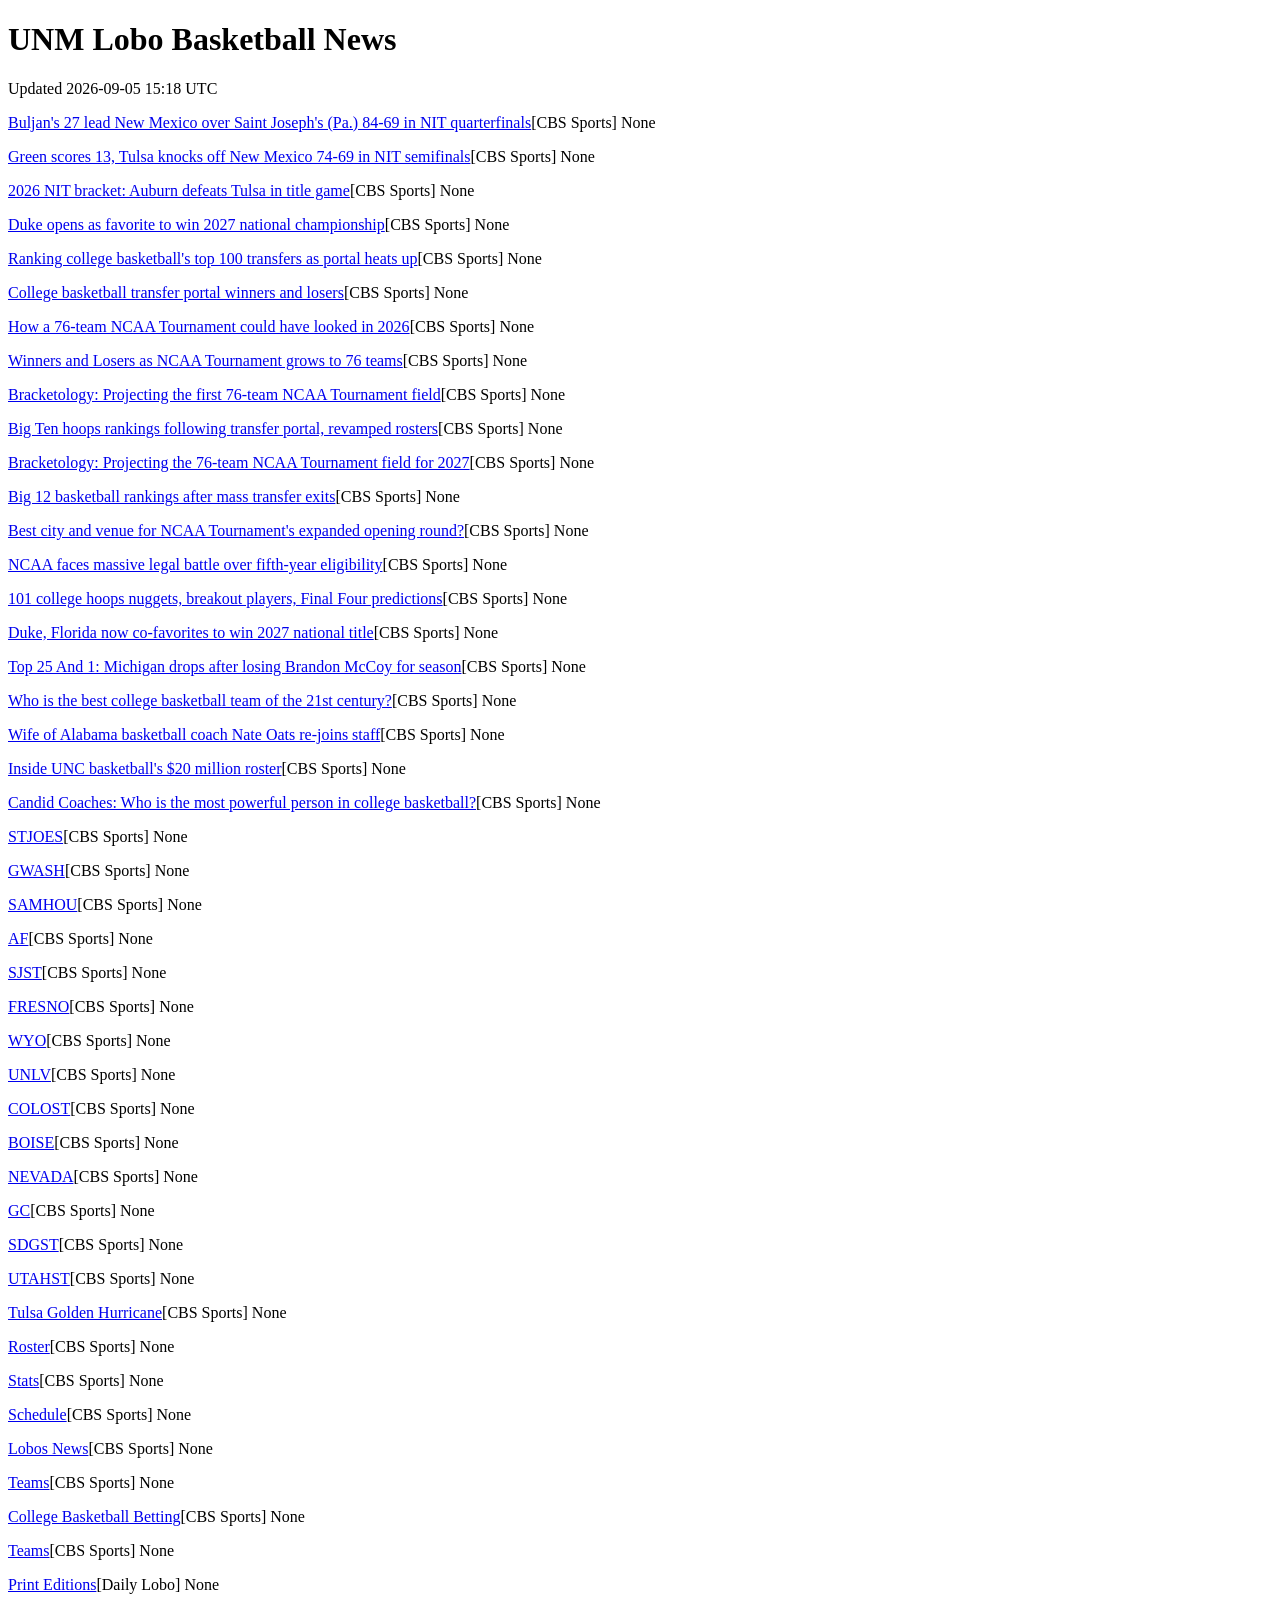
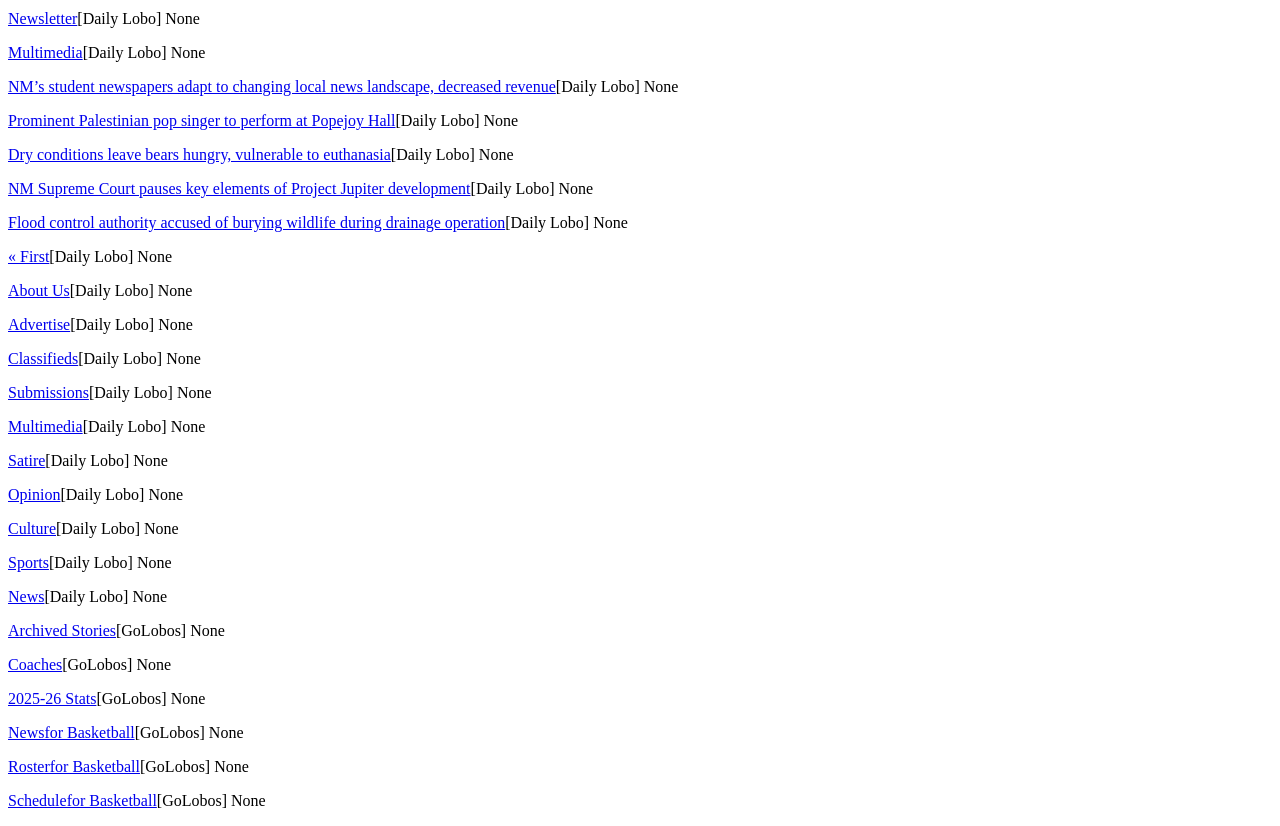
<file: index.html>
<!DOCTYPE html>
<html>
<head>
<meta charset="utf-8">
<title>UNM Lobo Basketball News</title>
</head>
<body>
<h1>UNM Lobo Basketball News</h1>
<p>Updated 2026-09-05 15:18 UTC</p>
<p><a href="https://www.cbssports.com/college-basketball/news/buljans-27-lead-new-mexico-over-saint-josephs-pa-84-69-in-nit-quarterfinals/">Buljan's 27 lead New Mexico over Saint Joseph's (Pa.) 84-69 in NIT quarterfinals</a>[CBS Sports] None</p>
<p><a href="https://www.cbssports.com/college-basketball/news/green-scores-13-tulsa-knocks-off-new-mexico-74-69-in-nit-semifinals/">Green scores 13, Tulsa knocks off New Mexico 74-69 in NIT semifinals</a>[CBS Sports] None</p>
<p><a href="https://www.cbssports.com/college-basketball/news/nit-scores-schedule-bracket-auburn-tulsa-2026-championship/">2026 NIT bracket: Auburn defeats Tulsa in title game</a>[CBS Sports] None</p>
<p><a href="https://www.cbssports.com/college-basketball/news/2027-national-championship-odds-duke-michigan-favorites-ncaa-tournament-title/">Duke opens as favorite to win 2027 national championship</a>[CBS Sports] None</p>
<p><a href="https://www.cbssports.com/college-basketball/news/college-basketball-transfer-portal-rankings/">Ranking college basketball's top 100 transfers as portal heats up</a>[CBS Sports] None</p>
<p><a href="https://www.cbssports.com/college-basketball/news/college-basketball-transfer-portal-winners-and-losers-duke-florida/">College basketball transfer portal winners and losers</a>[CBS Sports] None</p>
<p><a href="https://www.cbssports.com/college-basketball/news/ncaa-tournament-expands-76-teams-bracket-march-madness-big-dance/">How a 76-team NCAA Tournament could have looked in 2026</a>[CBS Sports] None</p>
<p><a href="https://www.cbssports.com/college-basketball/news/ncaa-tournament-expansion-big-dance-march-madness-bracket-winners-losers/">Winners and Losers as NCAA Tournament grows to 76 teams</a>[CBS Sports] None</p>
<p><a href="https://www.cbssports.com/college-basketball/news/2027-ncaa-tournament-bracketology-76-team-big-dance-expansion/">Bracketology: Projecting the first 76-team NCAA Tournament field</a>[CBS Sports] None</p>
<p><a href="https://www.cbssports.com/college-basketball/news/big-ten-basketball-rankings-tiers/">Big Ten hoops rankings following transfer portal, revamped rosters</a>[CBS Sports] None</p>
<p><a href="https://www.cbssports.com/college-basketball/news/ncaa-tournament-bracketology-2027-duke-kentucky-76-teams/">Bracketology: Projecting the 76-team NCAA Tournament field for 2027</a>[CBS Sports] None</p>
<p><a href="https://www.cbssports.com/college-basketball/news/big-12-conference-rankings-arizona-houston-kansas/">Big 12 basketball rankings after mass transfer exits</a>[CBS Sports] None</p>
<p><a href="https://www.cbssports.com/college-basketball/news/ncaa-tournament-opening-round-city/">Best city and venue for NCAA Tournament's expanded opening round?</a>[CBS Sports] None</p>
<p><a href="https://www.cbssports.com/college-basketball/news/college-basketball-players-lawsuits-ncaa-five-for-five/">NCAA faces massive legal battle over fifth-year eligibility</a>[CBS Sports] None</p>
<p><a href="https://www.cbssports.com/college-basketball/news/college-basketball-2026-27-season-stars-storylines-predictions/">101 college hoops nuggets, breakout players, Final Four predictions</a>[CBS Sports] None</p>
<p><a href="https://www.cbssports.com/college-basketball/news/2027-college-basketball-national-championship-odds-florida-joins-duke-as-co-favorites-to-win-ncaa-tournament/">Duke, Florida now co-favorites to win 2027 national title</a>[CBS Sports] None</p>
<p><a href="https://www.cbssports.com/college-basketball/news/college-basketball-rankings-michigan-early-top-25-and-1-brandon-mccoy-injury/">Top 25 And 1: Michigan drops after losing Brandon McCoy for season</a>[CBS Sports] None</p>
<p><a href="https://www.cbssports.com/college-basketball/news/candid-coaches-best-college-basketball-team-21st-century-duke-kentucky-uconn/">Who is the best college basketball team of the 21st century?</a>[CBS Sports] None</p>
<p><a href="https://www.cbssports.com/college-basketball/news/nate-oats-wife-alex-accetta-alabama-basketball/">Wife of Alabama basketball coach Nate Oats re-joins staff</a>[CBS Sports] None</p>
<p><a href="https://www.cbssports.com/college-basketball/news/unc-basketball-roster-michael-malone/">Inside UNC basketball's $20 million roster</a>[CBS Sports] None</p>
<p><a href="https://www.cbssports.com/college-basketball/news/candid-coaches-most-powerful-person-college-basketball-greg-sankey-john-calipari/">Candid Coaches: Who is the most powerful person in college basketball?</a>[CBS Sports] None</p>
<p><a href="https://www.cbssports.com/college-basketball/teams/STJOES/saint-josephs-hawks/">STJOES</a>[CBS Sports] None</p>
<p><a href="https://www.cbssports.com/college-basketball/teams/GWASH/george-washington-revolutionaries/">GWASH</a>[CBS Sports] None</p>
<p><a href="https://www.cbssports.com/college-basketball/teams/SAMHOU/sam-houston-bearkats/">SAMHOU</a>[CBS Sports] None</p>
<p><a href="https://www.cbssports.com/college-basketball/teams/AF/air-force-falcons/">AF</a>[CBS Sports] None</p>
<p><a href="https://www.cbssports.com/college-basketball/teams/SJST/san-jose-state-spartans/">SJST</a>[CBS Sports] None</p>
<p><a href="https://www.cbssports.com/college-basketball/teams/FRESNO/fresno-state-bulldogs/">FRESNO</a>[CBS Sports] None</p>
<p><a href="https://www.cbssports.com/college-basketball/teams/WYO/wyoming-cowboys/">WYO</a>[CBS Sports] None</p>
<p><a href="https://www.cbssports.com/college-basketball/teams/UNLV/unlv-rebels/">UNLV</a>[CBS Sports] None</p>
<p><a href="https://www.cbssports.com/college-basketball/teams/COLOST/colorado-state-rams/">COLOST</a>[CBS Sports] None</p>
<p><a href="https://www.cbssports.com/college-basketball/teams/BOISE/boise-state-broncos/">BOISE</a>[CBS Sports] None</p>
<p><a href="https://www.cbssports.com/college-basketball/teams/NEVADA/nevada-wolf-pack/">NEVADA</a>[CBS Sports] None</p>
<p><a href="https://www.cbssports.com/college-basketball/teams/GC/grand-canyon-antelopes/">GC</a>[CBS Sports] None</p>
<p><a href="https://www.cbssports.com/college-basketball/teams/SDGST/san-diego-state-aztecs/">SDGST</a>[CBS Sports] None</p>
<p><a href="https://www.cbssports.com/college-basketball/teams/UTAHST/utah-state-aggies/">UTAHST</a>[CBS Sports] None</p>
<p><a href="https://www.cbssports.com/college-basketball/teams/TULSA/tulsa-golden-hurricane/">Tulsa Golden Hurricane</a>[CBS Sports] None</p>
<p><a href="https://www.cbssports.com/college-basketball/teams/NMEX/new-mexico-lobos/roster/">Roster</a>[CBS Sports] None</p>
<p><a href="https://www.cbssports.com/college-basketball/teams/NMEX/new-mexico-lobos/stats/">Stats</a>[CBS Sports] None</p>
<p><a href="https://www.cbssports.com/college-basketball/teams/NMEX/new-mexico-lobos/schedule/">Schedule</a>[CBS Sports] None</p>
<p><a href="https://www.cbssports.com/college-basketball/teams/NMEX/new-mexico-lobos/">Lobos News</a>[CBS Sports] None</p>
<p><a href="https://www.cbssports.com/womens-college-basketball/teams/">Teams</a>[CBS Sports] None</p>
<p><a href="https://www.cbssports.com/betting/news/college-basketball/">College Basketball Betting</a>[CBS Sports] None</p>
<p><a href="https://www.cbssports.com/college-basketball/teams/">Teams</a>[CBS Sports] None</p>
<p><a href="https://issuu.com/ConceptionsSW/docs/daily_lobo_08.22.22">Print Editions</a>[Daily Lobo] None</p>
<p><a href="https://visitor.r20.constantcontact.com/d.jsp">Newsletter</a>[Daily Lobo] None</p>
<p><a href="https://www.dailylobo.com/multimedia">Multimedia</a>[Daily Lobo] None</p>
<p><a href="https://www.dailylobo.com/article/2026/08/nms-student-newspapers-adapt-to-changing-local-news-landscape-decreased-revenue">NM’s student newspapers adapt to changing local news landscape, decreased revenue</a>[Daily Lobo] None</p>
<p><a href="https://www.dailylobo.com/article/2026/08/prominent-palestinian-pop-singer-to-perform-at-popejoy-hall">Prominent Palestinian pop singer to perform at Popejoy Hall</a>[Daily Lobo] None</p>
<p><a href="https://www.dailylobo.com/article/2026/08/dry-conditions-leave-bears-hungry-vulnerable-to-euthanasia">Dry conditions leave bears hungry, vulnerable to euthanasia</a>[Daily Lobo] None</p>
<p><a href="https://www.dailylobo.com/article/2026/09/nm-supreme-court-pauses-key-elements-of-project-jupiter-development">NM Supreme Court pauses key elements of Project Jupiter development</a>[Daily Lobo] None</p>
<p><a href="https://www.dailylobo.com/article/2026/08/flood-control-authority-accused-of-burying-wildlife-during-drainage-operation">Flood control authority accused of burying wildlife during drainage operation</a>[Daily Lobo] None</p>
<p><a href="https://www.dailylobo.com/section/mens-basketball">« First</a>[Daily Lobo] None</p>
<p><a href="https://www.dailylobo.com/page/about_us">About Us</a>[Daily Lobo] None</p>
<p><a href="https://www.dailylobo.com/page/ad_rates">Advertise</a>[Daily Lobo] None</p>
<p><a href="https://www.dailylobo.com/classified">Classifieds</a>[Daily Lobo] None</p>
<p><a href="https://www.dailylobo.com/page/submissions">Submissions</a>[Daily Lobo] None</p>
<p><a href="https://www.dailylobo.com/section/multimedia">Multimedia</a>[Daily Lobo] None</p>
<p><a href="https://www.dailylobo.com/section/satire">Satire</a>[Daily Lobo] None</p>
<p><a href="https://www.dailylobo.com/section/opinion">Opinion</a>[Daily Lobo] None</p>
<p><a href="https://www.dailylobo.com/section/culture">Culture</a>[Daily Lobo] None</p>
<p><a href="https://www.dailylobo.com/section/sports">Sports</a>[Daily Lobo] None</p>
<p><a href="https://www.dailylobo.com/section/news">News</a>[Daily Lobo] None</p>
<p><a href="https://golobos.com/sports/mbball/news/">Archived Stories</a>[GoLobos] None</p>
<p><a href="https://golobos.com/sports/mbball/roster/">Coaches</a>[GoLobos] None</p>
<p><a href="https://golobos.com/sports/mbball/stats">2025-26 Stats</a>[GoLobos] None</p>
<p><a href="https://golobos.com/sports/mbball/news">Newsfor Basketball</a>[GoLobos] None</p>
<p><a href="https://golobos.com/sports/mbball/roster">Rosterfor Basketball</a>[GoLobos] None</p>
<p><a href="https://golobos.com/sports/mbball/schedule">Schedulefor Basketball</a>[GoLobos] None</p>

</body>
</html>
</file>
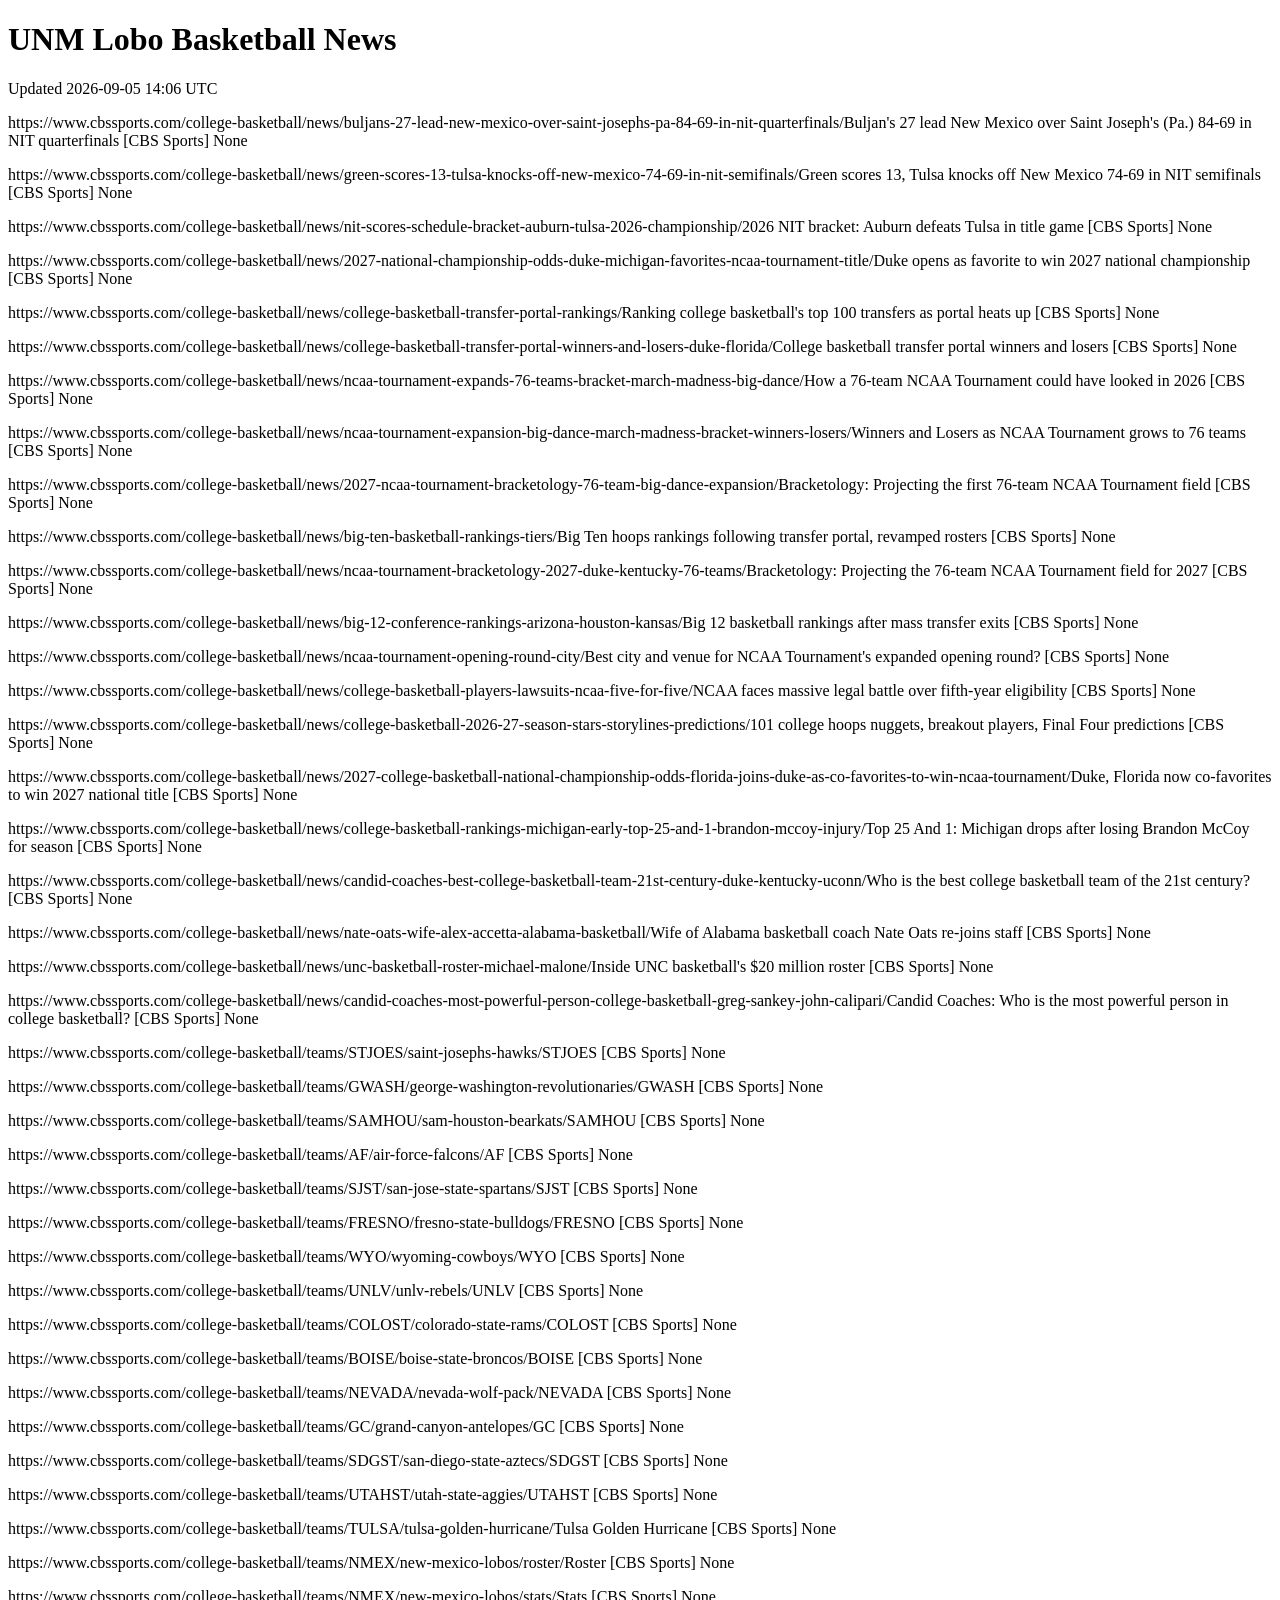
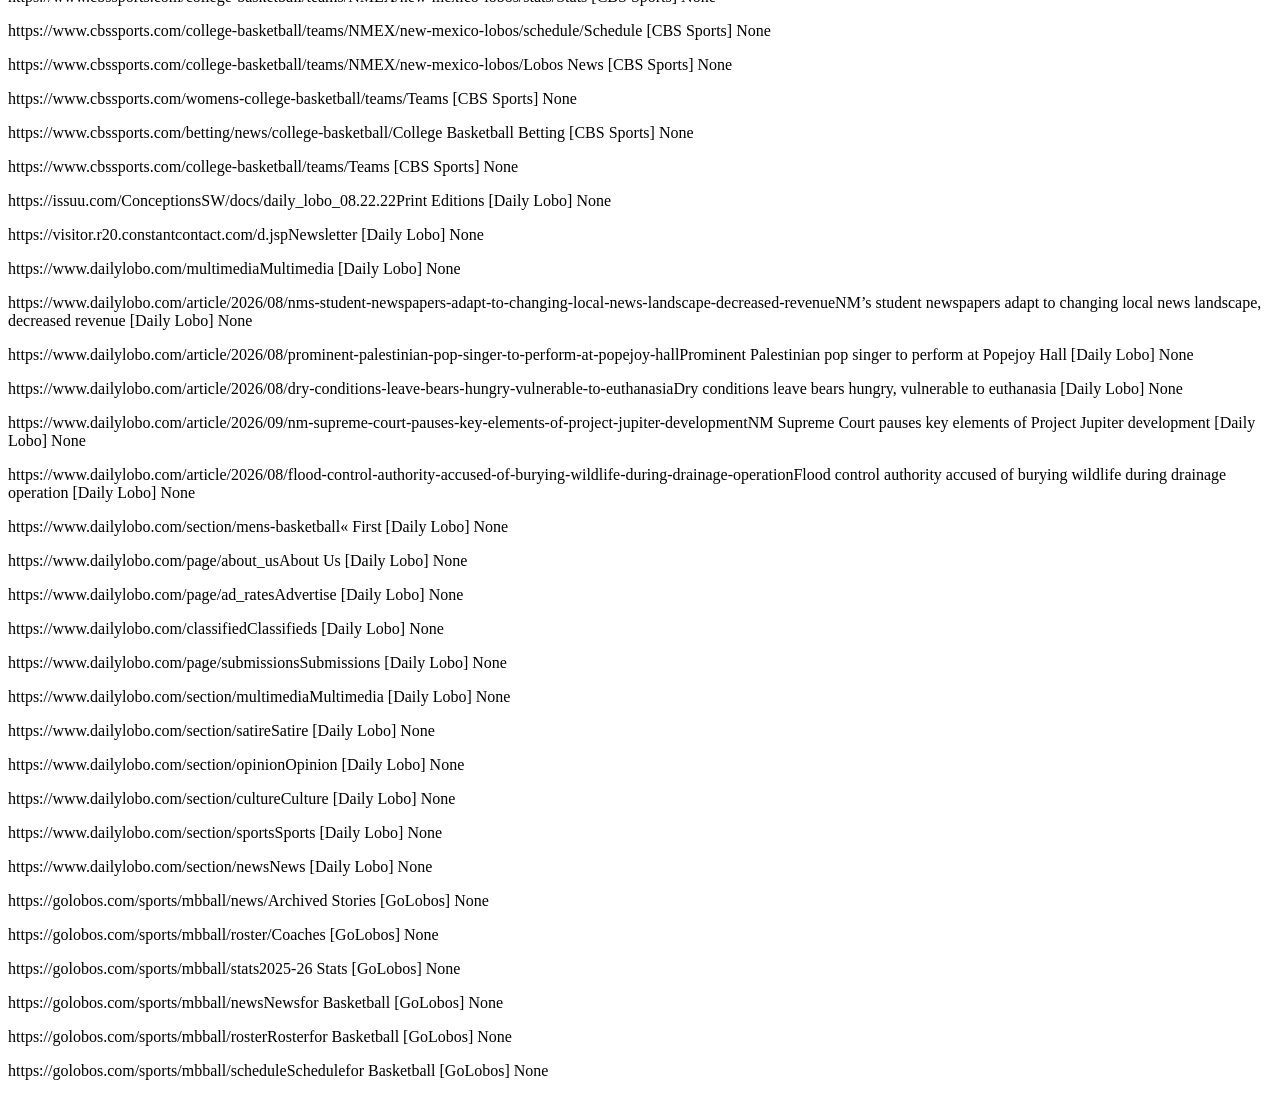
<file: site/index.html>
<!DOCTYPE html>
<html>
<head>
<meta charset="utf-8">
<title>UNM Lobo Basketball News</title>
</head>
<body>
<h1>UNM Lobo Basketball News</h1>
<p>Updated 2026-09-05 14:06 UTC</p>
<p>https://www.cbssports.com/college-basketball/news/buljans-27-lead-new-mexico-over-saint-josephs-pa-84-69-in-nit-quarterfinals/Buljan's 27 lead New Mexico over Saint Joseph's (Pa.) 84-69 in NIT quarterfinals</a> [CBS Sports] None</p>
<p>https://www.cbssports.com/college-basketball/news/green-scores-13-tulsa-knocks-off-new-mexico-74-69-in-nit-semifinals/Green scores 13, Tulsa knocks off New Mexico 74-69 in NIT semifinals</a> [CBS Sports] None</p>
<p>https://www.cbssports.com/college-basketball/news/nit-scores-schedule-bracket-auburn-tulsa-2026-championship/2026 NIT bracket: Auburn defeats Tulsa in title game</a> [CBS Sports] None</p>
<p>https://www.cbssports.com/college-basketball/news/2027-national-championship-odds-duke-michigan-favorites-ncaa-tournament-title/Duke opens as favorite to win 2027 national championship</a> [CBS Sports] None</p>
<p>https://www.cbssports.com/college-basketball/news/college-basketball-transfer-portal-rankings/Ranking college basketball's top 100 transfers as portal heats up</a> [CBS Sports] None</p>
<p>https://www.cbssports.com/college-basketball/news/college-basketball-transfer-portal-winners-and-losers-duke-florida/College basketball transfer portal winners and losers</a> [CBS Sports] None</p>
<p>https://www.cbssports.com/college-basketball/news/ncaa-tournament-expands-76-teams-bracket-march-madness-big-dance/How a 76-team NCAA Tournament could have looked in 2026</a> [CBS Sports] None</p>
<p>https://www.cbssports.com/college-basketball/news/ncaa-tournament-expansion-big-dance-march-madness-bracket-winners-losers/Winners and Losers as NCAA Tournament grows to 76 teams</a> [CBS Sports] None</p>
<p>https://www.cbssports.com/college-basketball/news/2027-ncaa-tournament-bracketology-76-team-big-dance-expansion/Bracketology: Projecting the first 76-team NCAA Tournament field</a> [CBS Sports] None</p>
<p>https://www.cbssports.com/college-basketball/news/big-ten-basketball-rankings-tiers/Big Ten hoops rankings following transfer portal, revamped rosters</a> [CBS Sports] None</p>
<p>https://www.cbssports.com/college-basketball/news/ncaa-tournament-bracketology-2027-duke-kentucky-76-teams/Bracketology: Projecting the 76-team NCAA Tournament field for 2027</a> [CBS Sports] None</p>
<p>https://www.cbssports.com/college-basketball/news/big-12-conference-rankings-arizona-houston-kansas/Big 12 basketball rankings after mass transfer exits</a> [CBS Sports] None</p>
<p>https://www.cbssports.com/college-basketball/news/ncaa-tournament-opening-round-city/Best city and venue for NCAA Tournament's expanded opening round?</a> [CBS Sports] None</p>
<p>https://www.cbssports.com/college-basketball/news/college-basketball-players-lawsuits-ncaa-five-for-five/NCAA faces massive legal battle over fifth-year eligibility</a> [CBS Sports] None</p>
<p>https://www.cbssports.com/college-basketball/news/college-basketball-2026-27-season-stars-storylines-predictions/101 college hoops nuggets, breakout players, Final Four predictions</a> [CBS Sports] None</p>
<p>https://www.cbssports.com/college-basketball/news/2027-college-basketball-national-championship-odds-florida-joins-duke-as-co-favorites-to-win-ncaa-tournament/Duke, Florida now co-favorites to win 2027 national title</a> [CBS Sports] None</p>
<p>https://www.cbssports.com/college-basketball/news/college-basketball-rankings-michigan-early-top-25-and-1-brandon-mccoy-injury/Top 25 And 1: Michigan drops after losing Brandon McCoy for season</a> [CBS Sports] None</p>
<p>https://www.cbssports.com/college-basketball/news/candid-coaches-best-college-basketball-team-21st-century-duke-kentucky-uconn/Who is the best college basketball team of the 21st century?</a> [CBS Sports] None</p>
<p>https://www.cbssports.com/college-basketball/news/nate-oats-wife-alex-accetta-alabama-basketball/Wife of Alabama basketball coach Nate Oats re-joins staff</a> [CBS Sports] None</p>
<p>https://www.cbssports.com/college-basketball/news/unc-basketball-roster-michael-malone/Inside UNC basketball's $20 million roster</a> [CBS Sports] None</p>
<p>https://www.cbssports.com/college-basketball/news/candid-coaches-most-powerful-person-college-basketball-greg-sankey-john-calipari/Candid Coaches: Who is the most powerful person in college basketball?</a> [CBS Sports] None</p>
<p>https://www.cbssports.com/college-basketball/teams/STJOES/saint-josephs-hawks/STJOES</a> [CBS Sports] None</p>
<p>https://www.cbssports.com/college-basketball/teams/GWASH/george-washington-revolutionaries/GWASH</a> [CBS Sports] None</p>
<p>https://www.cbssports.com/college-basketball/teams/SAMHOU/sam-houston-bearkats/SAMHOU</a> [CBS Sports] None</p>
<p>https://www.cbssports.com/college-basketball/teams/AF/air-force-falcons/AF</a> [CBS Sports] None</p>
<p>https://www.cbssports.com/college-basketball/teams/SJST/san-jose-state-spartans/SJST</a> [CBS Sports] None</p>
<p>https://www.cbssports.com/college-basketball/teams/FRESNO/fresno-state-bulldogs/FRESNO</a> [CBS Sports] None</p>
<p>https://www.cbssports.com/college-basketball/teams/WYO/wyoming-cowboys/WYO</a> [CBS Sports] None</p>
<p>https://www.cbssports.com/college-basketball/teams/UNLV/unlv-rebels/UNLV</a> [CBS Sports] None</p>
<p>https://www.cbssports.com/college-basketball/teams/COLOST/colorado-state-rams/COLOST</a> [CBS Sports] None</p>
<p>https://www.cbssports.com/college-basketball/teams/BOISE/boise-state-broncos/BOISE</a> [CBS Sports] None</p>
<p>https://www.cbssports.com/college-basketball/teams/NEVADA/nevada-wolf-pack/NEVADA</a> [CBS Sports] None</p>
<p>https://www.cbssports.com/college-basketball/teams/GC/grand-canyon-antelopes/GC</a> [CBS Sports] None</p>
<p>https://www.cbssports.com/college-basketball/teams/SDGST/san-diego-state-aztecs/SDGST</a> [CBS Sports] None</p>
<p>https://www.cbssports.com/college-basketball/teams/UTAHST/utah-state-aggies/UTAHST</a> [CBS Sports] None</p>
<p>https://www.cbssports.com/college-basketball/teams/TULSA/tulsa-golden-hurricane/Tulsa Golden Hurricane</a> [CBS Sports] None</p>
<p>https://www.cbssports.com/college-basketball/teams/NMEX/new-mexico-lobos/roster/Roster</a> [CBS Sports] None</p>
<p>https://www.cbssports.com/college-basketball/teams/NMEX/new-mexico-lobos/stats/Stats</a> [CBS Sports] None</p>
<p>https://www.cbssports.com/college-basketball/teams/NMEX/new-mexico-lobos/schedule/Schedule</a> [CBS Sports] None</p>
<p>https://www.cbssports.com/college-basketball/teams/NMEX/new-mexico-lobos/Lobos News</a> [CBS Sports] None</p>
<p>https://www.cbssports.com/womens-college-basketball/teams/Teams</a> [CBS Sports] None</p>
<p>https://www.cbssports.com/betting/news/college-basketball/College Basketball Betting</a> [CBS Sports] None</p>
<p>https://www.cbssports.com/college-basketball/teams/Teams</a> [CBS Sports] None</p>
<p>https://issuu.com/ConceptionsSW/docs/daily_lobo_08.22.22Print Editions</a> [Daily Lobo] None</p>
<p>https://visitor.r20.constantcontact.com/d.jspNewsletter</a> [Daily Lobo] None</p>
<p>https://www.dailylobo.com/multimediaMultimedia</a> [Daily Lobo] None</p>
<p>https://www.dailylobo.com/article/2026/08/nms-student-newspapers-adapt-to-changing-local-news-landscape-decreased-revenueNM’s student newspapers adapt to changing local news landscape, decreased revenue</a> [Daily Lobo] None</p>
<p>https://www.dailylobo.com/article/2026/08/prominent-palestinian-pop-singer-to-perform-at-popejoy-hallProminent Palestinian pop singer to perform at Popejoy Hall</a> [Daily Lobo] None</p>
<p>https://www.dailylobo.com/article/2026/08/dry-conditions-leave-bears-hungry-vulnerable-to-euthanasiaDry conditions leave bears hungry, vulnerable to euthanasia</a> [Daily Lobo] None</p>
<p>https://www.dailylobo.com/article/2026/09/nm-supreme-court-pauses-key-elements-of-project-jupiter-developmentNM Supreme Court pauses key elements of Project Jupiter development</a> [Daily Lobo] None</p>
<p>https://www.dailylobo.com/article/2026/08/flood-control-authority-accused-of-burying-wildlife-during-drainage-operationFlood control authority accused of burying wildlife during drainage operation</a> [Daily Lobo] None</p>
<p>https://www.dailylobo.com/section/mens-basketball« First</a> [Daily Lobo] None</p>
<p>https://www.dailylobo.com/page/about_usAbout Us</a> [Daily Lobo] None</p>
<p>https://www.dailylobo.com/page/ad_ratesAdvertise</a> [Daily Lobo] None</p>
<p>https://www.dailylobo.com/classifiedClassifieds</a> [Daily Lobo] None</p>
<p>https://www.dailylobo.com/page/submissionsSubmissions</a> [Daily Lobo] None</p>
<p>https://www.dailylobo.com/section/multimediaMultimedia</a> [Daily Lobo] None</p>
<p>https://www.dailylobo.com/section/satireSatire</a> [Daily Lobo] None</p>
<p>https://www.dailylobo.com/section/opinionOpinion</a> [Daily Lobo] None</p>
<p>https://www.dailylobo.com/section/cultureCulture</a> [Daily Lobo] None</p>
<p>https://www.dailylobo.com/section/sportsSports</a> [Daily Lobo] None</p>
<p>https://www.dailylobo.com/section/newsNews</a> [Daily Lobo] None</p>
<p>https://golobos.com/sports/mbball/news/Archived Stories</a> [GoLobos] None</p>
<p>https://golobos.com/sports/mbball/roster/Coaches</a> [GoLobos] None</p>
<p>https://golobos.com/sports/mbball/stats2025-26 Stats</a> [GoLobos] None</p>
<p>https://golobos.com/sports/mbball/newsNewsfor Basketball</a> [GoLobos] None</p>
<p>https://golobos.com/sports/mbball/rosterRosterfor Basketball</a> [GoLobos] None</p>
<p>https://golobos.com/sports/mbball/scheduleSchedulefor Basketball</a> [GoLobos] None</p>

</body>
</html>
</file>
